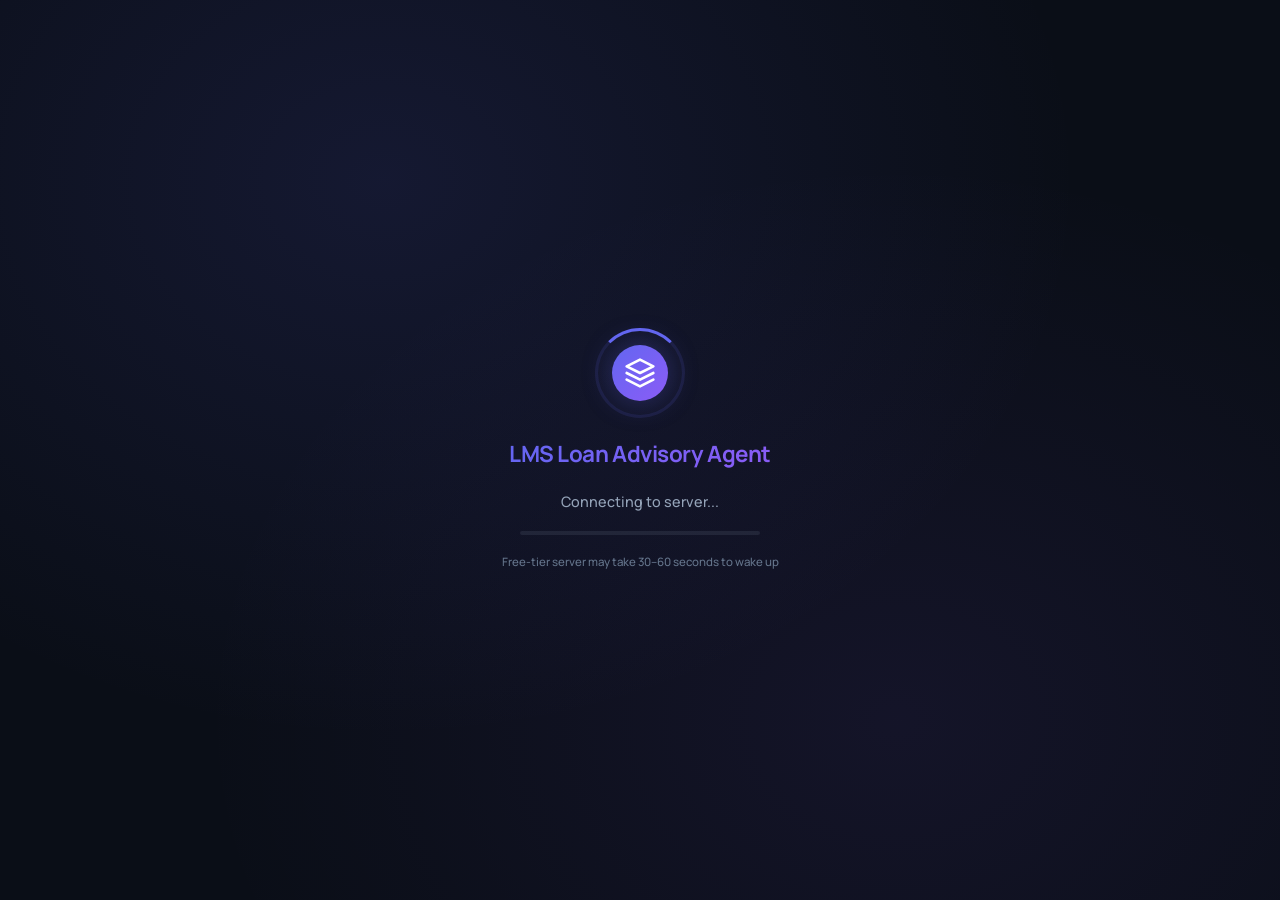
<file: client/index.html>
<!DOCTYPE html>
<html lang="en" data-theme="dark">
<head>
  <meta charset="UTF-8" />
  <meta name="viewport" content="width=device-width, initial-scale=1.0" />
  <meta name="theme-color" content="#000000" />
  <meta name="description" content="AI-powered Loan Advisory Chatbot — Get instant, source-backed answers to your loan questions" />
  <title>LMS — Loan Advisory Agent</title>
  <link rel="preconnect" href="https://fonts.googleapis.com" />
  <link rel="preconnect" href="https://fonts.gstatic.com" crossorigin />
  <link href="https://fonts.googleapis.com/css2?family=Manrope:wght@200;300;400;500;600;700&display=swap" rel="stylesheet" />
  <link rel="stylesheet" href="css/styles.css" />
</head>
<body>
  <!-- Server Wake-Up Loading Overlay -->
  <div class="wakeup-overlay" id="wakeupOverlay">
    <div class="wakeup-content">
      <div class="wakeup-logo-ring">
        <div class="wakeup-spinner"></div>
        <div class="wakeup-logo-icon">
          <svg width="32" height="32" viewBox="0 0 24 24" fill="none" stroke="currentColor" stroke-width="2" stroke-linecap="round" stroke-linejoin="round">
            <path d="M12 2L2 7l10 5 10-5-10-5z"/><path d="M2 17l10 5 10-5"/><path d="M2 12l10 5 10-5"/>
          </svg>
        </div>
      </div>
      <h2 class="wakeup-title">LMS Loan Advisory Agent</h2>
      <p class="wakeup-subtitle" id="wakeupStatus">Connecting to server...</p>
      <div class="wakeup-progress-track">
        <div class="wakeup-progress-bar" id="wakeupProgressBar"></div>
      </div>
      <span class="wakeup-hint">Free-tier server may take 30–60 seconds to wake up</span>
    </div>
  </div>

  <div class="app" id="app">
    <aside class="sidebar" id="sidebar">
      <div class="sidebar-header">
        <div class="logo">
          <div class="logo-icon">
            <svg width="24" height="24" viewBox="0 0 24 24" fill="none" stroke="currentColor" stroke-width="2" stroke-linecap="round" stroke-linejoin="round">
              <path d="M12 2L2 7l10 5 10-5-10-5z"/><path d="M2 17l10 5 10-5"/><path d="M2 12l10 5 10-5"/>
            </svg>
          </div>
          <div class="logo-text">
            <h1>LMS</h1>
            <span>Loan Advisory Agent</span>
          </div>
        </div>
        <div class="auth-actions" id="authActions">
          <button class="auth-btn login-btn" id="openAuthModalBtn">Login</button>
        </div>
      </div>
      <div class="sidebar-section">
        <h3 class="section-title">
          <svg width="16" height="16" viewBox="0 0 24 24" fill="none" stroke="currentColor" stroke-width="2" stroke-linecap="round" stroke-linejoin="round">
            <path d="M14 2H6a2 2 0 0 0-2 2v16a2 2 0 0 0 2 2h12a2 2 0 0 0 2-2V8z"/>
            <polyline points="14 2 14 8 20 8"/><line x1="16" y1="13" x2="8" y2="13"/><line x1="16" y1="17" x2="8" y2="17"/>
          </svg>
          Documents
        </h3>
        <div class="upload-zone" id="uploadZone">
          <input type="file" id="fileInput" accept=".pdf,.docx,.xlsx,.html" hidden />
          <div class="upload-content" id="uploadContent">
            <div class="upload-icon">
              <svg width="28" height="28" viewBox="0 0 24 24" fill="none" stroke="currentColor" stroke-width="1.5" stroke-linecap="round" stroke-linejoin="round">
                <path d="M21 15v4a2 2 0 0 1-2 2H5a2 2 0 0 1-2-2v-4"/>
                <polyline points="17 8 12 3 7 8"/><line x1="12" y1="3" x2="12" y2="15"/>
              </svg>
            </div>
            <p>Drop file here or <span class="upload-link">browse</span></p>
            <span class="upload-hint">Max 20MB &bull; PDF, DOCX, XLSX, HTML</span>
          </div>
          <div class="upload-progress hidden" id="uploadProgress">
            <div class="progress-bar"><div class="progress-fill" id="progressFill"></div></div>
            <span class="progress-text" id="progressText">Processing...</span>
          </div>
        </div>
      </div>
      <div class="sidebar-section">
        <div class="document-list" id="documentList"></div>
      </div>
      <div class="sidebar-footer">
        <div class="stats" id="statsSection">
          <div class="stat-item">
            <span class="stat-label">Documents</span>
            <span class="stat-value" id="statDocuments">0</span>
          </div>
          <div class="stat-item">
            <span class="stat-label">Chunks</span>
            <span class="stat-value" id="statChunks">0</span>
          </div>
        </div>
        <button class="clear-btn" id="clearBtn" title="Clear all documents">
          <svg width="14" height="14" viewBox="0 0 24 24" fill="none" stroke="currentColor" stroke-width="2" stroke-linecap="round" stroke-linejoin="round">
            <polyline points="3 6 5 6 21 6"/>
            <path d="M19 6v14a2 2 0 0 1-2 2H7a2 2 0 0 1-2-2V6m3 0V4a2 2 0 0 1 2-2h4a2 2 0 0 1 2 2v2"/>
          </svg>
          Clear All
        </button>
      </div>
    </aside>

    <button class="sidebar-toggle" id="sidebarToggle">
      <svg width="20" height="20" viewBox="0 0 24 24" fill="none" stroke="currentColor" stroke-width="2" stroke-linecap="round" stroke-linejoin="round">
        <line x1="3" y1="12" x2="21" y2="12"/><line x1="3" y1="6" x2="21" y2="6"/><line x1="3" y1="18" x2="21" y2="18"/>
      </svg>
    </button>

    <main class="chat-area">
      <header class="chat-header">
        <div class="chat-header-info">
          <div class="status-dot"></div>
          <span>AI Loan Advisory Agent</span>
        </div>
        <div class="chat-header-actions">
          <!-- EMI Calculator Button -->
          <button class="header-action-btn" id="emiCalcBtn" title="EMI Calculator">
            <svg width="16" height="16" viewBox="0 0 24 24" fill="none" stroke="currentColor" stroke-width="2" stroke-linecap="round" stroke-linejoin="round">
              <rect x="4" y="2" width="16" height="20" rx="2"/><line x1="8" y1="6" x2="16" y2="6"/><line x1="8" y1="10" x2="10" y2="10"/><line x1="14" y1="10" x2="16" y2="10"/><line x1="8" y1="14" x2="10" y2="14"/><line x1="14" y1="14" x2="16" y2="14"/><line x1="8" y1="18" x2="10" y2="18"/><line x1="14" y1="18" x2="16" y2="18"/>
            </svg>
            <span class="btn-label">EMI Calc</span>
          </button>
          <!-- Export Chat Button -->
          <button class="header-action-btn" id="exportChatBtn" title="Export chat as PDF">
            <svg width="16" height="16" viewBox="0 0 24 24" fill="none" stroke="currentColor" stroke-width="2" stroke-linecap="round" stroke-linejoin="round">
              <path d="M21 15v4a2 2 0 0 1-2 2H5a2 2 0 0 1-2-2v-4"/><polyline points="7 10 12 15 17 10"/><line x1="12" y1="15" x2="12" y2="3"/>
            </svg>
            <span class="btn-label">Export</span>
          </button>
          <!-- Theme Toggle -->
          <button class="header-action-btn" id="themeToggleBtn" title="Toggle theme">
            <svg width="16" height="16" viewBox="0 0 24 24" fill="none" stroke="currentColor" stroke-width="2" stroke-linecap="round" stroke-linejoin="round" class="theme-icon-dark">
              <circle cx="12" cy="12" r="5"/><line x1="12" y1="1" x2="12" y2="3"/><line x1="12" y1="21" x2="12" y2="23"/><line x1="4.22" y1="4.22" x2="5.64" y2="5.64"/><line x1="18.36" y1="18.36" x2="19.78" y2="19.78"/><line x1="1" y1="12" x2="3" y2="12"/><line x1="21" y1="12" x2="23" y2="12"/><line x1="4.22" y1="19.78" x2="5.64" y2="18.36"/><line x1="18.36" y1="5.64" x2="19.78" y2="4.22"/>
            </svg>
            <svg width="16" height="16" viewBox="0 0 24 24" fill="none" stroke="currentColor" stroke-width="2" stroke-linecap="round" stroke-linejoin="round" class="theme-icon-light" style="display:none">
              <path d="M21 12.79A9 9 0 1 1 11.21 3 7 7 0 0 0 21 12.79z"/>
            </svg>
          </button>
          <div class="chat-header-badge">
            <svg width="14" height="14" viewBox="0 0 24 24" fill="none" stroke="currentColor" stroke-width="2" stroke-linecap="round" stroke-linejoin="round">
              <path d="M12 22s8-4 8-10V5l-8-3-8 3v7c0 6 8 10 8 10z"/>
            </svg>
            RAG Grounded
          </div>
        </div>
      </header>

      <div class="messages-container" id="messagesContainer">
        <div class="messages" id="messages">
          <div class="welcome-screen" id="welcomeScreen">
            <div class="welcome-icon">
              <svg width="48" height="48" viewBox="0 0 24 24" fill="none" stroke="currentColor" stroke-width="1.5" stroke-linecap="round" stroke-linejoin="round">
                <path d="M21 11.5a8.38 8.38 0 0 1-.9 3.8 8.5 8.5 0 0 1-7.6 4.7 8.38 8.38 0 0 1-3.8-.9L3 21l1.9-5.7a8.38 8.38 0 0 1-.9-3.8 8.5 8.5 0 0 1 4.7-7.6 8.38 8.38 0 0 1 3.8-.9h.5a8.48 8.48 0 0 1 8 8v.5z"/>
              </svg>
            </div>
            <h2>Welcome to Loan Advisory Agent</h2>
            <p>Upload a loan policy PDF and ask me anything about eligibility, EMIs, interest rates, and loan rules.</p>
            <div class="suggestion-chips">
              <button class="chip" data-question="What are the eligibility criteria for a home loan?">🏠 Home loan eligibility</button>
              <button class="chip" data-question="How is EMI calculated for a personal loan?">💰 EMI calculation</button>
              <button class="chip" data-question="What documents are required for a loan application?">📋 Required documents</button>
              <button class="chip" data-question="What are the interest rates for different loan types?">📊 Interest rates</button>
            </div>
          </div>
        </div>
      </div>

      <div class="chat-input-wrapper">
        <form class="chat-input-form" id="chatForm">
          <div class="input-container">
            <textarea id="chatInput" class="chat-input" placeholder="Ask about loan eligibility, EMIs, interest rates..." rows="1" maxlength="2000"></textarea>
            <button type="submit" class="send-btn" id="sendBtn" disabled>
              <svg width="18" height="18" viewBox="0 0 24 24" fill="none" stroke="currentColor" stroke-width="2" stroke-linecap="round" stroke-linejoin="round">
                <line x1="22" y1="2" x2="11" y2="13"/><polygon points="22 2 15 22 11 13 2 9 22 2"/>
              </svg>
            </button>
          </div>
          <div class="input-footer">
            <span class="char-count" id="charCount">0 / 2000</span>
            <span class="privacy-note">
              <svg width="12" height="12" viewBox="0 0 24 24" fill="none" stroke="currentColor" stroke-width="2" stroke-linecap="round" stroke-linejoin="round">
                <rect x="3" y="11" width="18" height="11" rx="2" ry="2"/><path d="M7 11V7a5 5 0 0 1 10 0v4"/>
              </svg>
              Data processed securely
            </span>
          </div>
        </form>
      </div>
    </main>
  </div>

  <!-- Auth Modal -->
  <div class="modal-overlay" id="authModal">
    <div class="modal auth-modal-content">
      <div class="modal-header">
        <h3 id="authModalTitle">🔑 Login</h3>
        <button class="modal-close" id="authModalClose">&times;</button>
      </div>
      <div class="modal-body">
        <div class="auth-form" id="authForm">
          <div class="form-group">
            <label for="authUsername">Username</label>
            <input type="text" id="authUsername" placeholder="Enter username" autocomplete="username" />
          </div>
          <div class="form-group">
            <label for="authPassword">Password</label>
            <input type="password" id="authPassword" placeholder="Enter password" autocomplete="current-password" />
          </div>
          <div class="auth-error hidden" id="authError">Invalid credentials</div>
          <button class="auth-submit-btn" id="authSubmitBtn">Login</button>
          <div class="auth-toggle">
            <span id="authToggleText">Don't have an account? <a href="#" id="authToggleLink">Sign up</a></span>
          </div>
        </div>
      </div>
    </div>
  </div>

  <!-- EMI Calculator Modal -->
  <div class="modal-overlay" id="emiModal">
    <div class="modal">
      <div class="modal-header">
        <h3>💰 EMI Calculator</h3>
        <button class="modal-close" id="emiModalClose">&times;</button>
      </div>
      <div class="modal-body">
        <div class="emi-form">
          <div class="form-group">
            <label for="emiPrincipal">Loan Amount (₹)</label>
            <input type="number" id="emiPrincipal" placeholder="e.g. 500000" min="1000" />
          </div>
          <div class="form-group">
            <label for="emiRate">Interest Rate (% p.a.)</label>
            <input type="number" id="emiRate" placeholder="e.g. 8.5" step="0.1" min="0.1" />
          </div>
          <div class="form-group">
            <label for="emiTenure">Tenure (months)</label>
            <input type="number" id="emiTenure" placeholder="e.g. 60" min="1" max="360" />
          </div>
          <button class="emi-calc-submit" id="emiCalcSubmit">Calculate EMI</button>
        </div>
        <div class="emi-result hidden" id="emiResult">
          <div class="emi-result-grid">
            <div class="emi-result-card emi-highlight">
              <span class="emi-label">Monthly EMI</span>
              <span class="emi-value" id="emiValue">₹0</span>
            </div>
            <div class="emi-result-card">
              <span class="emi-label">Total Interest</span>
              <span class="emi-value" id="emiInterest">₹0</span>
            </div>
            <div class="emi-result-card">
              <span class="emi-label">Total Payment</span>
              <span class="emi-value" id="emiTotal">₹0</span>
            </div>
          </div>
          <div class="emi-chart-container">
            <div class="emi-donut" id="emiDonut">
              <div class="emi-donut-center">
                <span class="emi-donut-label">Principal</span>
                <span class="emi-donut-pct" id="emiPrincipalPct">0%</span>
              </div>
            </div>
            <div class="emi-legend">
              <div class="emi-legend-item"><span class="legend-dot principal"></span> Principal</div>
              <div class="emi-legend-item"><span class="legend-dot interest"></span> Interest</div>
            </div>
          </div>
        </div>
      </div>
    </div>
  </div>

  <script src="js/api.js"></script>
  <script src="js/chat.js"></script>
  <script src="js/upload.js"></script>
  <script src="js/app.js"></script>
</body>
</html>
</file>
<file: client/css/styles.css>
/* ============================================
   AI Loan Advisory Chatbot — Styles (Enhanced)
   Dark/Light theme, glassmorphism, Manrope font
   ============================================ */

/* ---------- CSS Variables / Design Tokens (Dark Theme - Default) ---------- */
:root,
[data-theme="dark"] {
  --bg-primary: #0a0e17;
  --bg-secondary: #111827;
  --bg-tertiary: #1a2236;
  --bg-card: rgba(26, 34, 54, 0.6);
  --bg-glass: rgba(17, 24, 39, 0.7);

  --text-primary: #f0f4f8;
  --text-secondary: #94a3b8;
  --text-muted: #64748b;

  --accent: #6366f1;
  --accent-hover: #818cf8;
  --accent-glow: rgba(99, 102, 241, 0.25);
  --accent-subtle: rgba(99, 102, 241, 0.1);

  --success: #10b981;
  --success-subtle: rgba(16, 185, 129, 0.1);
  --warning: #f59e0b;
  --warning-subtle: rgba(245, 158, 11, 0.1);
  --danger: #ef4444;
  --danger-subtle: rgba(239, 68, 68, 0.1);

  --border: rgba(148, 163, 184, 0.1);
  --border-active: rgba(99, 102, 241, 0.4);

  --gradient-accent: linear-gradient(135deg, #6366f1, #8b5cf6);
  --gradient-bg: radial-gradient(ellipse at top left, rgba(99, 102, 241, 0.08), transparent 50%),
                 radial-gradient(ellipse at bottom right, rgba(139, 92, 246, 0.06), transparent 50%);

  --sidebar-width: 320px;

  --transition-fast: 150ms ease;
  --transition-base: 250ms ease;
  --transition-slow: 400ms ease;

  --shadow-sm: 0 1px 3px rgba(0, 0, 0, 0.3);
  --shadow-md: 0 4px 12px rgba(0, 0, 0, 0.3);
  --shadow-lg: 0 8px 32px rgba(0, 0, 0, 0.4);
  --shadow-glow: 0 0 20px rgba(99, 102, 241, 0.15);

  --radius-sm: 8px;
  --radius-md: 12px;
  --radius-lg: 16px;
  --radius-xl: 20px;
  --radius-full: 9999px;
}

/* ---------- Light Theme ---------- */
[data-theme="light"] {
  --bg-primary: #f8fafc;
  --bg-secondary: #ffffff;
  --bg-tertiary: #f1f5f9;
  --bg-card: rgba(255, 255, 255, 0.8);
  --bg-glass: rgba(255, 255, 255, 0.85);

  --text-primary: #1e293b;
  --text-secondary: #475569;
  --text-muted: #94a3b8;

  --border: rgba(148, 163, 184, 0.25);
  --border-active: rgba(99, 102, 241, 0.5);

  --gradient-bg: radial-gradient(ellipse at top left, rgba(99, 102, 241, 0.05), transparent 50%),
                 radial-gradient(ellipse at bottom right, rgba(139, 92, 246, 0.04), transparent 50%);

  --shadow-sm: 0 1px 3px rgba(0, 0, 0, 0.08);
  --shadow-md: 0 4px 12px rgba(0, 0, 0, 0.08);
  --shadow-lg: 0 8px 32px rgba(0, 0, 0, 0.1);
  --shadow-glow: 0 0 20px rgba(99, 102, 241, 0.1);
}

/* ---------- Reset & Base ---------- */
*, *::before, *::after { box-sizing: border-box; margin: 0; padding: 0; }
html { font-size: 16px; -webkit-font-smoothing: antialiased; -moz-osx-font-smoothing: grayscale; }
body {
  font-family: "Manrope", -apple-system, BlinkMacSystemFont, "Segoe UI", sans-serif;
  background: var(--bg-primary);
  color: var(--text-primary);
  line-height: 1.6;
  overflow: hidden;
  height: 100vh;
  transition: background var(--transition-base), color var(--transition-base);
}

/* ---------- Scrollbar ---------- */
::-webkit-scrollbar { width: 6px; }
::-webkit-scrollbar-track { background: transparent; }
::-webkit-scrollbar-thumb { background: rgba(148, 163, 184, 0.2); border-radius: var(--radius-full); }
::-webkit-scrollbar-thumb:hover { background: rgba(148, 163, 184, 0.35); }

/* ---------- App Layout ---------- */
.app { display: flex; height: 100vh; background: var(--bg-primary); background-image: var(--gradient-bg); position: relative; transition: background var(--transition-base); }

/* ---------- Sidebar ---------- */
.sidebar {
  width: var(--sidebar-width); min-width: var(--sidebar-width);
  background: var(--bg-glass); backdrop-filter: blur(20px); -webkit-backdrop-filter: blur(20px);
  border-right: 1px solid var(--border); display: flex; flex-direction: column;
  transition: transform var(--transition-base), background var(--transition-base); z-index: 100;
}
.sidebar-header { padding: 20px; border-bottom: 1px solid var(--border); }
.logo { display: flex; align-items: center; gap: 12px; }
.logo-icon { width: 42px; height: 42px; border-radius: var(--radius-md); background: var(--gradient-accent); display: flex; align-items: center; justify-content: center; color: white; box-shadow: var(--shadow-glow); }
.logo-text h1 { font-size: 1.25rem; font-weight: 700; letter-spacing: -0.02em; color: var(--text-primary); }
.logo-text span { font-size: 0.7rem; color: var(--text-muted); font-weight: 500; text-transform: uppercase; letter-spacing: 0.05em; }

/* ---------- Sidebar Sections ---------- */
.sidebar-section { padding: 16px 20px; }
.section-title { display: flex; align-items: center; gap: 8px; font-size: 0.72rem; font-weight: 600; color: var(--text-muted); text-transform: uppercase; letter-spacing: 0.08em; margin-bottom: 12px; }

/* ---------- Upload Zone ---------- */
.upload-zone { border: 2px dashed var(--border); border-radius: var(--radius-md); padding: 20px; text-align: center; cursor: pointer; transition: all var(--transition-base); position: relative; overflow: hidden; }
.upload-zone::before { content: ""; position: absolute; inset: 0; background: var(--gradient-accent); opacity: 0; transition: opacity var(--transition-base); }
.upload-zone:hover { border-color: var(--accent); background: var(--accent-subtle); }
.upload-zone:hover::before { opacity: 0.03; }
.upload-zone.drag-over { border-color: var(--accent); background: var(--accent-subtle); transform: scale(1.02); }
.upload-content { position: relative; z-index: 1; }
.upload-icon { color: var(--text-muted); margin-bottom: 8px; transition: color var(--transition-base); }
.upload-zone:hover .upload-icon { color: var(--accent); }
.upload-content p { font-size: 0.82rem; color: var(--text-secondary); margin-bottom: 4px; }
.upload-link { color: var(--accent); font-weight: 600; text-decoration: underline; text-underline-offset: 2px; }
.upload-hint { font-size: 0.7rem; color: var(--text-muted); }
.upload-progress { position: relative; z-index: 1; }
.progress-bar { width: 100%; height: 4px; background: var(--bg-tertiary); border-radius: var(--radius-full); overflow: hidden; margin-bottom: 8px; }
.progress-fill { height: 100%; background: var(--gradient-accent); border-radius: var(--radius-full); width: 0%; transition: width var(--transition-base); animation: progressPulse 1.5s ease-in-out infinite; }
@keyframes progressPulse { 0%, 100% { opacity: 1; } 50% { opacity: 0.7; } }
.progress-text { font-size: 0.75rem; color: var(--accent); font-weight: 500; }

/* ---------- Document List ---------- */
.document-list { display: flex; flex-direction: column; gap: 8px; max-height: calc(100vh - 480px); overflow-y: auto; }
.document-item { display: flex; align-items: center; gap: 10px; padding: 10px 12px; background: var(--bg-card); border-radius: var(--radius-sm); border: 1px solid var(--border); transition: all var(--transition-fast); animation: slideIn 0.3s ease; }
.document-item:hover { border-color: var(--border-active); background: var(--accent-subtle); }
@keyframes slideIn { from { opacity: 0; transform: translateX(-10px); } to { opacity: 1; transform: translateX(0); } }
.doc-icon { width: 32px; height: 32px; border-radius: var(--radius-sm); background: var(--danger-subtle); display: flex; align-items: center; justify-content: center; flex-shrink: 0; font-size: 0.75rem; font-weight: 700; color: var(--danger); }
.doc-info { flex: 1; min-width: 0; }
.doc-name { font-size: 0.78rem; font-weight: 600; color: var(--text-primary); white-space: nowrap; overflow: hidden; text-overflow: ellipsis; }
.doc-size { font-size: 0.68rem; color: var(--text-muted); }
.no-documents { text-align: center; padding: 16px; font-size: 0.78rem; color: var(--text-muted); }

/* ---------- Sidebar Footer ---------- */
.sidebar-footer { margin-top: auto; padding: 16px 20px; border-top: 1px solid var(--border); }
.stats { display: flex; gap: 16px; margin-bottom: 12px; }
.stat-item { display: flex; flex-direction: column; }
.stat-label { font-size: 0.65rem; color: var(--text-muted); text-transform: uppercase; letter-spacing: 0.06em; font-weight: 600; }
.stat-value { font-size: 1.1rem; font-weight: 700; color: var(--accent); }
.clear-btn { width: 100%; display: flex; align-items: center; justify-content: center; gap: 6px; padding: 8px; font-size: 0.75rem; font-weight: 500; font-family: inherit; color: var(--text-muted); background: transparent; border: 1px solid var(--border); border-radius: var(--radius-sm); cursor: pointer; transition: all var(--transition-fast); }
.clear-btn:hover { color: var(--danger); border-color: var(--danger); background: var(--danger-subtle); }

/* ---------- Sidebar Toggle (Mobile) ---------- */
.sidebar-toggle { display: none; position: fixed; top: 16px; left: 16px; z-index: 200; width: 40px; height: 40px; border-radius: var(--radius-sm); background: var(--bg-glass); backdrop-filter: blur(12px); border: 1px solid var(--border); color: var(--text-primary); cursor: pointer; align-items: center; justify-content: center; transition: all var(--transition-fast); }
.sidebar-toggle:hover { background: var(--bg-tertiary); }

/* ---------- Chat Area ---------- */
.chat-area { flex: 1; display: flex; flex-direction: column; min-width: 0; position: relative; }

/* Chat Header */
.chat-header { display: flex; align-items: center; justify-content: space-between; padding: 12px 24px; border-bottom: 1px solid var(--border); background: var(--bg-glass); backdrop-filter: blur(12px); -webkit-backdrop-filter: blur(12px); transition: background var(--transition-base); }
.chat-header-info { display: flex; align-items: center; gap: 10px; font-weight: 600; font-size: 0.9rem; }
.status-dot { width: 8px; height: 8px; border-radius: 50%; background: var(--success); box-shadow: 0 0 8px var(--success); animation: pulse 2s ease-in-out infinite; }
@keyframes pulse { 0%, 100% { box-shadow: 0 0 4px var(--success); } 50% { box-shadow: 0 0 12px var(--success); } }

.chat-header-actions { display: flex; align-items: center; gap: 8px; }
.header-action-btn { display: flex; align-items: center; gap: 5px; padding: 6px 12px; font-size: 0.72rem; font-weight: 600; font-family: inherit; color: var(--text-secondary); background: var(--bg-card); border: 1px solid var(--border); border-radius: var(--radius-full); cursor: pointer; transition: all var(--transition-fast); white-space: nowrap; }
.header-action-btn:hover { color: var(--accent); border-color: var(--accent); background: var(--accent-subtle); transform: translateY(-1px); box-shadow: var(--shadow-glow); }
.header-action-btn .btn-label { }
.chat-header-badge { display: flex; align-items: center; gap: 6px; font-size: 0.72rem; color: var(--text-muted); padding: 4px 10px; border-radius: var(--radius-full); background: var(--success-subtle); border: 1px solid rgba(16, 185, 129, 0.15); }
.chat-header-badge svg { color: var(--success); }

/* ---------- Messages ---------- */
.messages-container { flex: 1; overflow-y: auto; padding: 24px; }
.messages { max-width: 800px; margin: 0 auto; display: flex; flex-direction: column; gap: 20px; }

/* Welcome Screen */
.welcome-screen { display: flex; flex-direction: column; align-items: center; justify-content: center; text-align: center; padding: 60px 20px; animation: fadeInUp 0.6s ease; }
@keyframes fadeInUp { from { opacity: 0; transform: translateY(20px); } to { opacity: 1; transform: translateY(0); } }
.welcome-icon { width: 80px; height: 80px; border-radius: 50%; background: var(--accent-subtle); display: flex; align-items: center; justify-content: center; color: var(--accent); margin-bottom: 20px; border: 1px solid rgba(99, 102, 241, 0.2); }
.welcome-screen h2 { font-size: 1.5rem; font-weight: 700; margin-bottom: 8px; background: var(--gradient-accent); -webkit-background-clip: text; -webkit-text-fill-color: transparent; background-clip: text; }
.welcome-screen p { color: var(--text-secondary); font-size: 0.9rem; max-width: 420px; margin-bottom: 28px; }

/* Suggestion Chips */
.suggestion-chips { display: flex; flex-wrap: wrap; gap: 8px; justify-content: center; max-width: 520px; }
.chip { padding: 10px 16px; font-size: 0.8rem; font-weight: 500; font-family: inherit; color: var(--text-secondary); background: var(--bg-card); border: 1px solid var(--border); border-radius: var(--radius-full); cursor: pointer; transition: all var(--transition-fast); white-space: nowrap; }
.chip:hover { color: var(--text-primary); border-color: var(--accent); background: var(--accent-subtle); transform: translateY(-2px); box-shadow: var(--shadow-glow); }

/* ---------- Message Bubbles ---------- */
.message { display: flex; gap: 12px; animation: fadeInUp 0.35s ease; }
.message.user { flex-direction: row-reverse; }
.message-avatar { width: 36px; height: 36px; border-radius: var(--radius-sm); display: flex; align-items: center; justify-content: center; flex-shrink: 0; font-size: 0.75rem; font-weight: 700; }
.message.bot .message-avatar { background: var(--gradient-accent); color: white; box-shadow: var(--shadow-glow); }
.message.user .message-avatar { background: var(--bg-tertiary); color: var(--text-secondary); border: 1px solid var(--border); }
.message-content { max-width: 70%; min-width: 100px; }
.message-bubble { padding: 14px 18px; border-radius: var(--radius-lg); font-size: 0.88rem; line-height: 1.65; }
.message.user .message-bubble { background: var(--gradient-accent); color: white; border-bottom-right-radius: 4px; }
.message.bot .message-bubble { background: var(--bg-card); color: var(--text-primary); border: 1px solid var(--border); border-bottom-left-radius: 4px; transition: background var(--transition-base), border-color var(--transition-base); }

/* Bot message content styling */
.message.bot .message-bubble h1, .message.bot .message-bubble h2, .message.bot .message-bubble h3 { margin: 12px 0 6px; font-weight: 700; }
.message.bot .message-bubble h3 { font-size: 0.95rem; }
.message.bot .message-bubble p { margin-bottom: 8px; }
.message.bot .message-bubble ul, .message.bot .message-bubble ol { margin: 6px 0; padding-left: 20px; }
.message.bot .message-bubble li { margin-bottom: 4px; }
.message.bot .message-bubble strong { color: var(--accent-hover); }
.message.bot .message-bubble code { background: var(--bg-tertiary); padding: 2px 6px; border-radius: 4px; font-size: 0.82rem; color: var(--accent-hover); }

/* Custom Page Badges and Section Banners */
.page-badge { display: inline-flex; align-items: center; gap: 8px; background: linear-gradient(90deg, rgba(99, 102, 241, 0.18), rgba(139, 92, 246, 0.08)); border: 1px solid rgba(99, 102, 241, 0.35); padding: 6px 14px; border-radius: var(--radius-sm); margin: 14px 0 8px; font-weight: 700; font-size: 0.82rem; color: #c4b5fd; box-shadow: 0 2px 8px rgba(0, 0, 0, 0.2); }
[data-theme="light"] .page-badge { color: #6366f1; background: linear-gradient(90deg, rgba(99, 102, 241, 0.12), rgba(139, 92, 246, 0.05)); }
.page-badge .badge-dot { width: 8px; height: 8px; border-radius: 50%; background: var(--accent-hover); box-shadow: 0 0 6px var(--accent-hover); }
.section-banner { display: flex; align-items: center; gap: 10px; background: var(--gradient-accent); padding: 10px 16px; border-radius: var(--radius-md); margin: 16px 0 12px; font-weight: 700; font-size: 0.95rem; color: white; box-shadow: var(--shadow-glow); }
.chat-divider { border: none; height: 1px; background: linear-gradient(90deg, transparent, rgba(148, 163, 184, 0.25), transparent); margin: 16px 0; }
.message.bot .message-bubble ul.chat-list { list-style: none; padding-left: 0; margin: 10px 0; display: flex; flex-direction: column; gap: 8px; }
.message.bot .message-bubble ul.chat-list li { position: relative; padding-left: 22px; line-height: 1.55; }
.message.bot .message-bubble ul.chat-list li::before { content: "✦"; position: absolute; left: 4px; top: 1px; color: var(--accent-hover); font-size: 0.8rem; }

/* ---------- Feedback Buttons ---------- */
.feedback-row { display: flex; align-items: center; gap: 6px; margin-top: 8px; }
.feedback-btn { display: flex; align-items: center; justify-content: center; width: 32px; height: 32px; border: 1px solid var(--border); border-radius: var(--radius-sm); background: transparent; color: var(--text-muted); cursor: pointer; font-size: 1rem; transition: all var(--transition-fast); }
.feedback-btn:hover { border-color: var(--accent); color: var(--accent); background: var(--accent-subtle); transform: scale(1.1); }
.feedback-btn.active-up { border-color: var(--success); color: var(--success); background: var(--success-subtle); }
.feedback-btn.active-down { border-color: var(--danger); color: var(--danger); background: var(--danger-subtle); }
.feedback-label { font-size: 0.65rem; color: var(--text-muted); margin-left: 4px; }

/* ---------- Message Meta ---------- */
.message-time { font-size: 0.65rem; color: var(--text-muted); margin-top: 4px; padding: 0 4px; }
.message.user .message-time { text-align: right; }

/* ---------- Sources ---------- */
.sources-section { margin-top: 10px; }
.sources-toggle { display: flex; align-items: center; gap: 6px; font-size: 0.72rem; font-weight: 600; color: var(--accent); background: none; border: none; cursor: pointer; font-family: inherit; padding: 4px 0; transition: opacity var(--transition-fast); }
.sources-toggle:hover { opacity: 0.8; }
.sources-toggle .arrow { transition: transform var(--transition-fast); font-size: 0.6rem; }
.sources-toggle .arrow.open { transform: rotate(180deg); }
.sources-list { display: none; flex-direction: column; gap: 6px; margin-top: 8px; }
.sources-list.visible { display: flex; }
.source-card { padding: 10px 12px; background: var(--bg-tertiary); border-radius: var(--radius-sm); border-left: 3px solid var(--accent); transition: background var(--transition-fast); }
.source-card:hover { background: var(--accent-subtle); }
.source-header { display: flex; align-items: center; justify-content: space-between; margin-bottom: 4px; }
.source-name { font-size: 0.72rem; font-weight: 600; color: var(--text-primary); }
.source-badge { font-size: 0.62rem; font-weight: 600; padding: 2px 6px; border-radius: var(--radius-full); background: var(--accent-subtle); color: var(--accent); }
.source-excerpt { font-size: 0.7rem; color: var(--text-muted); line-height: 1.5; display: -webkit-box; -webkit-line-clamp: 2; -webkit-box-orient: vertical; overflow: hidden; }

/* ---------- Validation Badge ---------- */
.validation-badge { display: inline-flex; align-items: center; gap: 4px; font-size: 0.65rem; font-weight: 600; padding: 3px 8px; border-radius: var(--radius-full); margin-top: 8px; }
.validation-badge.high { background: var(--success-subtle); color: var(--success); }
.validation-badge.medium { background: var(--warning-subtle); color: var(--warning); }
.validation-badge.low { background: var(--danger-subtle); color: var(--danger); }

/* ---------- Skeleton Loading Animation ---------- */
.skeleton-indicator { display: flex; gap: 12px; animation: fadeInUp 0.3s ease; }
.skeleton-bubble { padding: 18px 22px; background: var(--bg-card); border: 1px solid var(--border); border-radius: var(--radius-lg); border-bottom-left-radius: 4px; min-width: 280px; display: flex; flex-direction: column; gap: 10px; }
.skeleton-line { height: 12px; border-radius: 6px; background: linear-gradient(90deg, var(--bg-tertiary) 25%, rgba(99, 102, 241, 0.08) 50%, var(--bg-tertiary) 75%); background-size: 200% 100%; animation: shimmer 1.5s ease-in-out infinite; }
.skeleton-line:nth-child(1) { width: 85%; }
.skeleton-line:nth-child(2) { width: 65%; }
.skeleton-line:nth-child(3) { width: 75%; }
.skeleton-line:nth-child(4) { width: 45%; }
@keyframes shimmer { 0% { background-position: 200% 0; } 100% { background-position: -200% 0; } }

/* ---------- Chat Input ---------- */
.chat-input-wrapper { padding: 16px 24px 20px; border-top: 1px solid var(--border); background: var(--bg-glass); backdrop-filter: blur(12px); transition: background var(--transition-base); }
.chat-input-form { max-width: 800px; margin: 0 auto; }
.input-container { display: flex; align-items: flex-end; gap: 8px; padding: 8px 8px 8px 18px; background: var(--bg-tertiary); border: 1px solid var(--border); border-radius: var(--radius-lg); transition: border-color var(--transition-fast), box-shadow var(--transition-fast), background var(--transition-base); }
.input-container:focus-within { border-color: var(--accent); box-shadow: 0 0 0 3px var(--accent-glow); }
.chat-input { flex: 1; background: none; border: none; outline: none; color: var(--text-primary); font-family: inherit; font-size: 0.88rem; line-height: 1.5; resize: none; max-height: 120px; padding: 6px 0; }
.chat-input::placeholder { color: var(--text-muted); }
.send-btn { width: 38px; height: 38px; border-radius: var(--radius-sm); background: var(--gradient-accent); border: none; color: white; cursor: pointer; display: flex; align-items: center; justify-content: center; flex-shrink: 0; transition: all var(--transition-fast); opacity: 0.5; }
.send-btn:not(:disabled) { opacity: 1; }
.send-btn:not(:disabled):hover { transform: scale(1.05); box-shadow: var(--shadow-glow); }
.send-btn:disabled { cursor: not-allowed; }
.input-footer { display: flex; justify-content: space-between; align-items: center; padding: 6px 4px 0; }
.char-count { font-size: 0.65rem; color: var(--text-muted); }
.privacy-note { display: flex; align-items: center; gap: 4px; font-size: 0.65rem; color: var(--text-muted); }

/* ---------- Toast Notifications ---------- */
.toast-container { position: fixed; top: 20px; right: 20px; z-index: 1000; display: flex; flex-direction: column; gap: 8px; }
.toast { display: flex; align-items: center; gap: 10px; padding: 12px 16px; background: var(--bg-glass); backdrop-filter: blur(16px); border-radius: var(--radius-md); border: 1px solid var(--border); box-shadow: var(--shadow-lg); animation: toastIn 0.3s ease, toastOut 0.3s ease 4.7s forwards; min-width: 280px; max-width: 400px; }
.toast.success { border-left: 3px solid var(--success); }
.toast.error { border-left: 3px solid var(--danger); }
.toast.info { border-left: 3px solid var(--accent); }
.toast-message { font-size: 0.82rem; color: var(--text-primary); line-height: 1.4; }
@keyframes toastIn { from { opacity: 0; transform: translateX(40px); } to { opacity: 1; transform: translateX(0); } }
@keyframes toastOut { from { opacity: 1; transform: translateX(0); } to { opacity: 0; transform: translateX(40px); } }

/* ---------- EMI Calculator Modal ---------- */
.modal-overlay { display: none; position: fixed; inset: 0; background: rgba(0, 0, 0, 0.6); backdrop-filter: blur(6px); z-index: 500; align-items: center; justify-content: center; animation: fadeIn 0.2s ease; }
.modal-overlay.visible { display: flex; }
@keyframes fadeIn { from { opacity: 0; } to { opacity: 1; } }
.modal { background: var(--bg-secondary); border: 1px solid var(--border); border-radius: var(--radius-xl); width: 90%; max-width: 480px; box-shadow: var(--shadow-lg); animation: modalSlideIn 0.3s ease; }
@keyframes modalSlideIn { from { opacity: 0; transform: translateY(20px) scale(0.95); } to { opacity: 1; transform: translateY(0) scale(1); } }
.modal-header { display: flex; align-items: center; justify-content: space-between; padding: 20px 24px 16px; border-bottom: 1px solid var(--border); }
.modal-header h3 { font-size: 1.1rem; font-weight: 700; }
.modal-close { background: none; border: none; color: var(--text-muted); font-size: 1.5rem; cursor: pointer; line-height: 1; padding: 4px; transition: color var(--transition-fast); }
.modal-close:hover { color: var(--text-primary); }
.modal-body { padding: 24px; }
.emi-form { display: flex; flex-direction: column; gap: 16px; }
.form-group { display: flex; flex-direction: column; gap: 6px; }
.form-group label { font-size: 0.78rem; font-weight: 600; color: var(--text-secondary); }
.form-group input { padding: 10px 14px; border: 1px solid var(--border); border-radius: var(--radius-sm); background: var(--bg-tertiary); color: var(--text-primary); font-family: inherit; font-size: 0.88rem; outline: none; transition: border-color var(--transition-fast), box-shadow var(--transition-fast); }
.form-group input:focus { border-color: var(--accent); box-shadow: 0 0 0 3px var(--accent-glow); }
.form-group input::placeholder { color: var(--text-muted); }
.emi-calc-submit { padding: 12px; background: var(--gradient-accent); color: white; border: none; border-radius: var(--radius-sm); font-family: inherit; font-size: 0.88rem; font-weight: 700; cursor: pointer; transition: all var(--transition-fast); margin-top: 4px; }
.emi-calc-submit:hover { transform: translateY(-2px); box-shadow: var(--shadow-glow); }

/* EMI Results */
.emi-result { margin-top: 24px; animation: fadeInUp 0.4s ease; }
.emi-result-grid { display: grid; grid-template-columns: repeat(3, 1fr); gap: 12px; margin-bottom: 20px; }
.emi-result-card { display: flex; flex-direction: column; align-items: center; padding: 14px 8px; background: var(--bg-card); border: 1px solid var(--border); border-radius: var(--radius-md); text-align: center; }
.emi-result-card.emi-highlight { background: var(--accent-subtle); border-color: var(--accent); }
.emi-label { font-size: 0.68rem; font-weight: 600; color: var(--text-muted); text-transform: uppercase; letter-spacing: 0.04em; margin-bottom: 4px; }
.emi-value { font-size: 1.05rem; font-weight: 700; color: var(--text-primary); }
.emi-highlight .emi-value { color: var(--accent); }

/* EMI Donut Chart */
.emi-chart-container { display: flex; align-items: center; justify-content: center; gap: 20px; }
.emi-donut { width: 120px; height: 120px; border-radius: 50%; position: relative; display: flex; align-items: center; justify-content: center; }
.emi-donut-center { position: absolute; display: flex; flex-direction: column; align-items: center; }
.emi-donut-label { font-size: 0.6rem; color: var(--text-muted); text-transform: uppercase; }
.emi-donut-pct { font-size: 1.1rem; font-weight: 700; color: var(--accent); }
.emi-legend { display: flex; flex-direction: column; gap: 8px; }
.emi-legend-item { display: flex; align-items: center; gap: 8px; font-size: 0.78rem; color: var(--text-secondary); }
.legend-dot { width: 10px; height: 10px; border-radius: 50%; }
.legend-dot.principal { background: var(--accent); }
.legend-dot.interest { background: var(--warning); }

/* ---------- Streaming Cursor ---------- */
.streaming-cursor { animation: blink 0.7s infinite; }
@keyframes blink { 0%, 100% { opacity: 1; } 50% { opacity: 0; } }

/* ---------- Server Wake-Up Overlay ---------- */
.wakeup-overlay {
  position: fixed;
  inset: 0;
  z-index: 9999;
  display: flex;
  align-items: center;
  justify-content: center;
  background: var(--bg-primary);
  background-image:
    radial-gradient(ellipse at 30% 20%, rgba(99, 102, 241, 0.12), transparent 55%),
    radial-gradient(ellipse at 70% 80%, rgba(139, 92, 246, 0.08), transparent 55%);
  transition: opacity 0.5s ease, visibility 0.5s ease;
}
.wakeup-overlay.fade-out {
  opacity: 0;
  visibility: hidden;
  pointer-events: none;
}
.wakeup-content {
  display: flex;
  flex-direction: column;
  align-items: center;
  text-align: center;
  gap: 18px;
  animation: fadeInUp 0.6s ease;
}
.wakeup-logo-ring {
  position: relative;
  width: 90px;
  height: 90px;
  display: flex;
  align-items: center;
  justify-content: center;
}
.wakeup-spinner {
  position: absolute;
  inset: 0;
  border-radius: 50%;
  border: 3px solid rgba(99, 102, 241, 0.12);
  border-top-color: var(--accent, #6366f1);
  animation: wakeupSpin 1.1s linear infinite;
}
@keyframes wakeupSpin { to { transform: rotate(360deg); } }
.wakeup-logo-icon {
  width: 56px;
  height: 56px;
  border-radius: 50%;
  background: var(--gradient-accent, linear-gradient(135deg, #6366f1, #8b5cf6));
  display: flex;
  align-items: center;
  justify-content: center;
  color: white;
  box-shadow: 0 0 30px rgba(99, 102, 241, 0.35);
  animation: wakeupPulse 2s ease-in-out infinite;
}
@keyframes wakeupPulse {
  0%, 100% { box-shadow: 0 0 20px rgba(99, 102, 241, 0.25); }
  50% { box-shadow: 0 0 40px rgba(99, 102, 241, 0.45); }
}
.wakeup-title {
  font-size: 1.4rem;
  font-weight: 700;
  background: var(--gradient-accent, linear-gradient(135deg, #6366f1, #8b5cf6));
  -webkit-background-clip: text;
  -webkit-text-fill-color: transparent;
  background-clip: text;
  letter-spacing: -0.02em;
}
.wakeup-subtitle {
  font-size: 0.9rem;
  color: var(--text-secondary, #94a3b8);
  font-weight: 500;
  min-height: 1.4em;
}
.wakeup-progress-track {
  width: 240px;
  height: 4px;
  background: rgba(148, 163, 184, 0.12);
  border-radius: 9999px;
  overflow: hidden;
}
.wakeup-progress-bar {
  height: 100%;
  width: 0%;
  background: var(--gradient-accent, linear-gradient(135deg, #6366f1, #8b5cf6));
  border-radius: 9999px;
  transition: width 0.6s ease, background 0.3s ease;
}
.wakeup-hint {
  font-size: 0.72rem;
  color: var(--text-muted, #64748b);
  font-weight: 500;
}

/* ---------- Utility Classes ---------- */
.hidden { display: none !important; }

/* ---------- Responsive ---------- */
@media (max-width: 768px) {
  .sidebar { position: fixed; left: 0; top: 0; bottom: 0; transform: translateX(-100%); box-shadow: var(--shadow-lg); }
  .sidebar.open { transform: translateX(0); }
  .sidebar-toggle { display: flex; }
  .chat-header { padding-left: 64px; }
  .chat-header-badge { display: none; }
  .header-action-btn .btn-label { display: none; }
  .message-content { max-width: 85%; }
  .suggestion-chips { flex-direction: column; }
  .chip { text-align: left; white-space: normal; }
  .emi-result-grid { grid-template-columns: 1fr; }
}
@media (max-width: 480px) {
  .messages-container { padding: 16px; }
  .chat-input-wrapper { padding: 12px 16px 16px; }
  .welcome-screen { padding: 40px 16px; }
  .welcome-screen h2 { font-size: 1.25rem; }
}

/* ---------- Overlay (mobile sidebar) ---------- */
.sidebar-overlay { display: none; position: fixed; inset: 0; background: rgba(0, 0, 0, 0.5); z-index: 99; backdrop-filter: blur(4px); }
.sidebar-overlay.visible { display: block; }

/* ---------- Auth Modal & Actions ---------- */
.auth-actions { margin-top: auto; display: flex; gap: 8px; }
.auth-btn { width: 100%; padding: 8px 12px; border-radius: var(--radius-sm); border: none; font-weight: 600; cursor: pointer; transition: all var(--transition-fast); }
.login-btn { background: var(--gradient-accent); color: white; }
.login-btn:hover { transform: translateY(-2px); box-shadow: var(--shadow-glow); }
.logout-btn { background: var(--danger-subtle); color: var(--danger); border: 1px solid var(--danger); }
.logout-btn:hover { background: var(--danger); color: white; }

.auth-form { display: flex; flex-direction: column; gap: 16px; }
.auth-submit-btn { padding: 12px; background: var(--gradient-accent); color: white; border: none; border-radius: var(--radius-sm); font-weight: 700; cursor: pointer; transition: all var(--transition-fast); margin-top: 8px; }
.auth-submit-btn:hover { transform: translateY(-2px); box-shadow: var(--shadow-glow); }
.auth-submit-btn:disabled { opacity: 0.5; cursor: not-allowed; }
.auth-toggle { text-align: center; font-size: 0.8rem; color: var(--text-muted); margin-top: 8px; }
.auth-toggle a { color: var(--accent); text-decoration: none; font-weight: 600; }
.auth-toggle a:hover { text-decoration: underline; }
.auth-error { color: var(--danger); font-size: 0.8rem; font-weight: 600; text-align: center; background: var(--danger-subtle); padding: 8px; border-radius: var(--radius-sm); }
</file>
